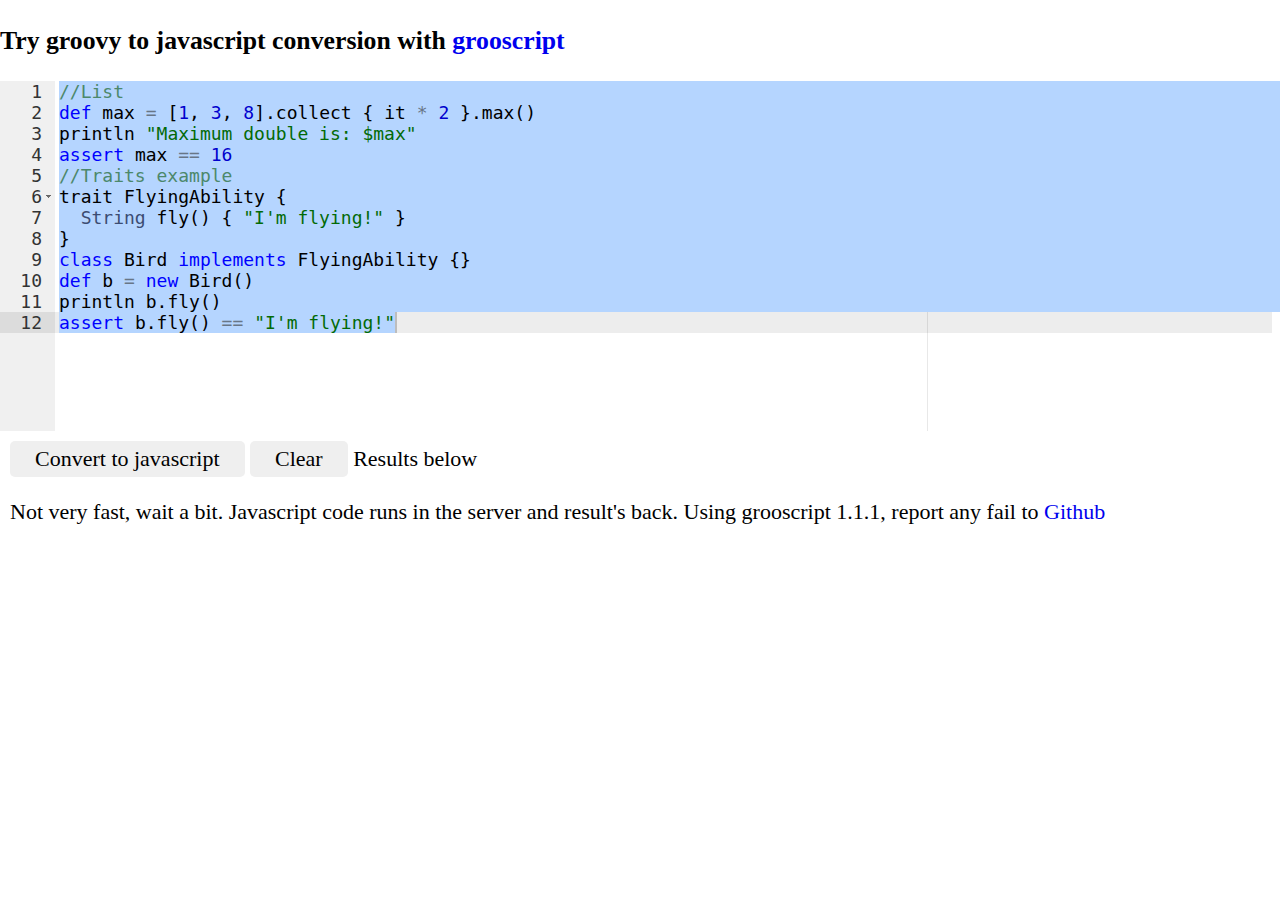
<file: src/main/resources/static/conversions.html>
<!DOCTYPE html>
<html>
<head>
    <title>Conversions</title>
    <link rel="stylesheet" type="text/css" href="css/style.css">
    <script data-main="js/conversion" src="js/lib/require.js"></script>
</head>
<body>
<div class="container">
    <h3>Try groovy to javascript conversion with <a href="http://grooscript.org">grooscript</a></h3>
    <div id="editor">
    </div>
    <div id="actions">
        <input type="button" class="doButton" id="buttonConvert" value="Convert to javascript"/>
        <input type="button" class="doButton" id="clearButton" value="Clear"/>
        Results below
        <p>Not very fast, wait a bit. Javascript code runs in the server and result's back. Using grooscript 1.1.1, report any fail to <a href="https://github.com/chiquitinxx/grooscript/issues?state=open">Github</a></p>
    </div>
    <div id="results">
    </div>
</div>
</body>
</html>
</file>
<file: src/main/resources/static/css/style.css>
body {
    width: 100%;
    margin: 0;
    font-family: Lato;
    font-size: 22px;
}

input {
    margin-left: 1em;
    font-family: Lato;
    font-size: 22px;
}

.doButton {
    margin-left: 0;
    padding:5px 25px;
    border:1px none;
    cursor:pointer;
    -webkit-border-radius: 5px;
    border-radius: 5px;
}

a {
    text-decoration: none;
}

ul {
    padding-left: 0px;
}

li {
    padding-top: 10px;
    width: 200px;
    text-align: center;
    list-style: none;
    display: inline-block;
}

.logo {
    padding-left: 25px;
    width: 150px;
    height: 150px;
    /*overflow: hidden;*/
}

.logo img {
    width: 100%;
}

#editor {
    height: 350px;
    font-size: 18px;
    position: relative;
    /*position: absolute;
    top: 0;
    right: 0;
    bottom: 0;
    left: 0;*/
}

#actions, #results {
    padding: 10px;
}

.errorMessage {
    background: red;
    color: white;
}

.consoleMessage {
    background: black;
    color: white;
}

header {
    height: 100px;
    text-align: center;
    line-height: 100px;
    font-family: Monaco;
    font-size: 2em;
    background-color: black;
    color: white;
}

#listFrameworks {
    font-family: "Helvetica Neue", "Helvetica", Helvetica, Arial, sans-serif;
}
</file>
